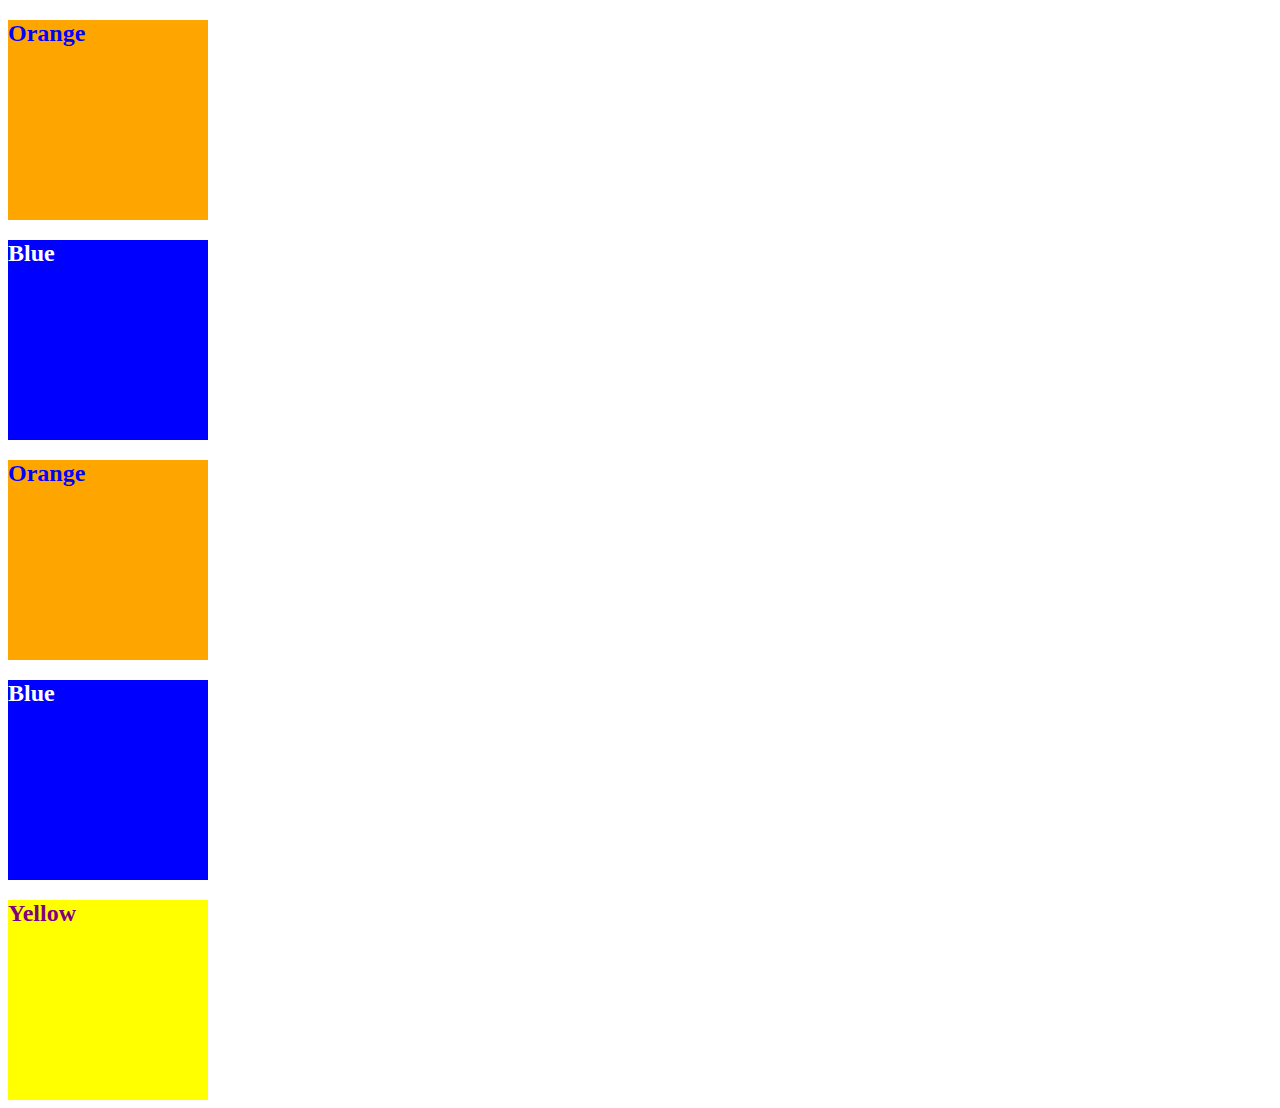
<file: 09-Ins_CSS-color/index.html>
<!DOCTYPE html>
<html lang="en-US">
  <head>
    <meta charset="UTF-8">
    <meta name="viewport" content="width=device-width, initial-scale=1.0">
    <!-- The href attribute points to the relative path of the stylesheet-->
    <link rel="stylesheet" href="./assets/css/style.css">
    <title>Color</title>
  </head>

  <body>
    <!--Class attributes added for styling -->
    <section class="box box-orange">
      <h2>Orange</h2>
    </section>

    <section class="box box-blue">
      <h2>Blue</h2>
    </section>

    <section class="box box-orange">
      <h2>Orange</h2>
    </section>
   
    <section class="box box-blue">
      <h2>Blue</h2>
    </section>

    <!--id attribute added for styling-->
    <section class="box" id="box-yellow">
      <h2>Yellow</h2>
    </section>
  </body>

</html>
</file>
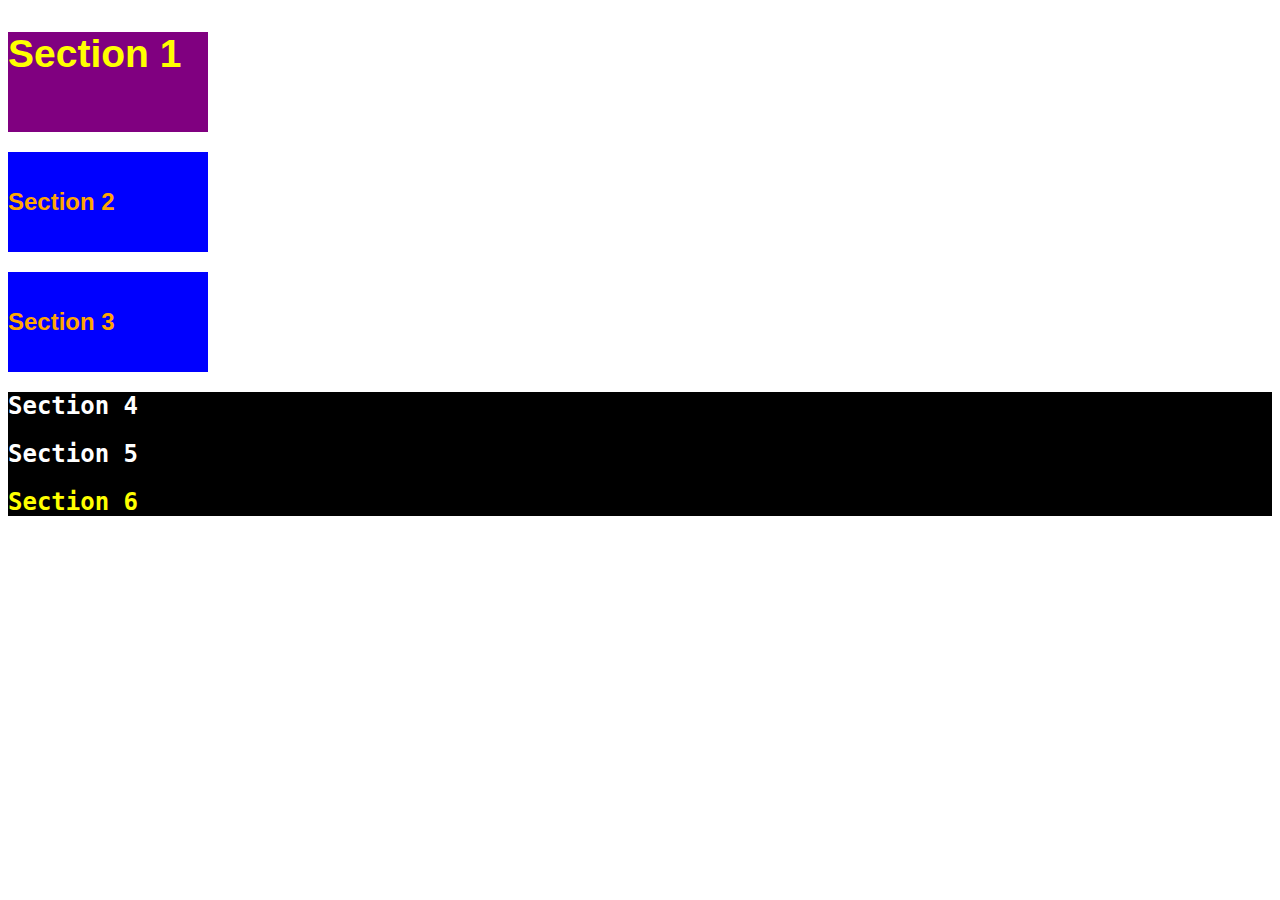
<file: 11-Ins_CSS-units-font/index.html>
<!DOCTYPE html>
<html lang="en-us">

  <head>
    <meta charset="UTF-8">
    <title>Student Bio</title>
    <link rel="stylesheet" type="text/css" href="./assets/css/style.css">
  </head>

  <body>
    <section class="box" id="section-1">
      <h2>Section 1</h2>
    </section>

    <section class="box section-blue">
      <h2>Section 2</h2>
    </section>

    <section class="box section-blue">
      <h2>Section 3</h2>
    </section>

    <div class="container">
      <section>
        <h2>Section 4</h2>
      </section>
  
      <section>
        <h2>Section 5</h2>
      </section>
  
      <section id="section-6">
        <h2>Section 6</h2>
      </section>
    </div>
  </body>

</html>
</file>
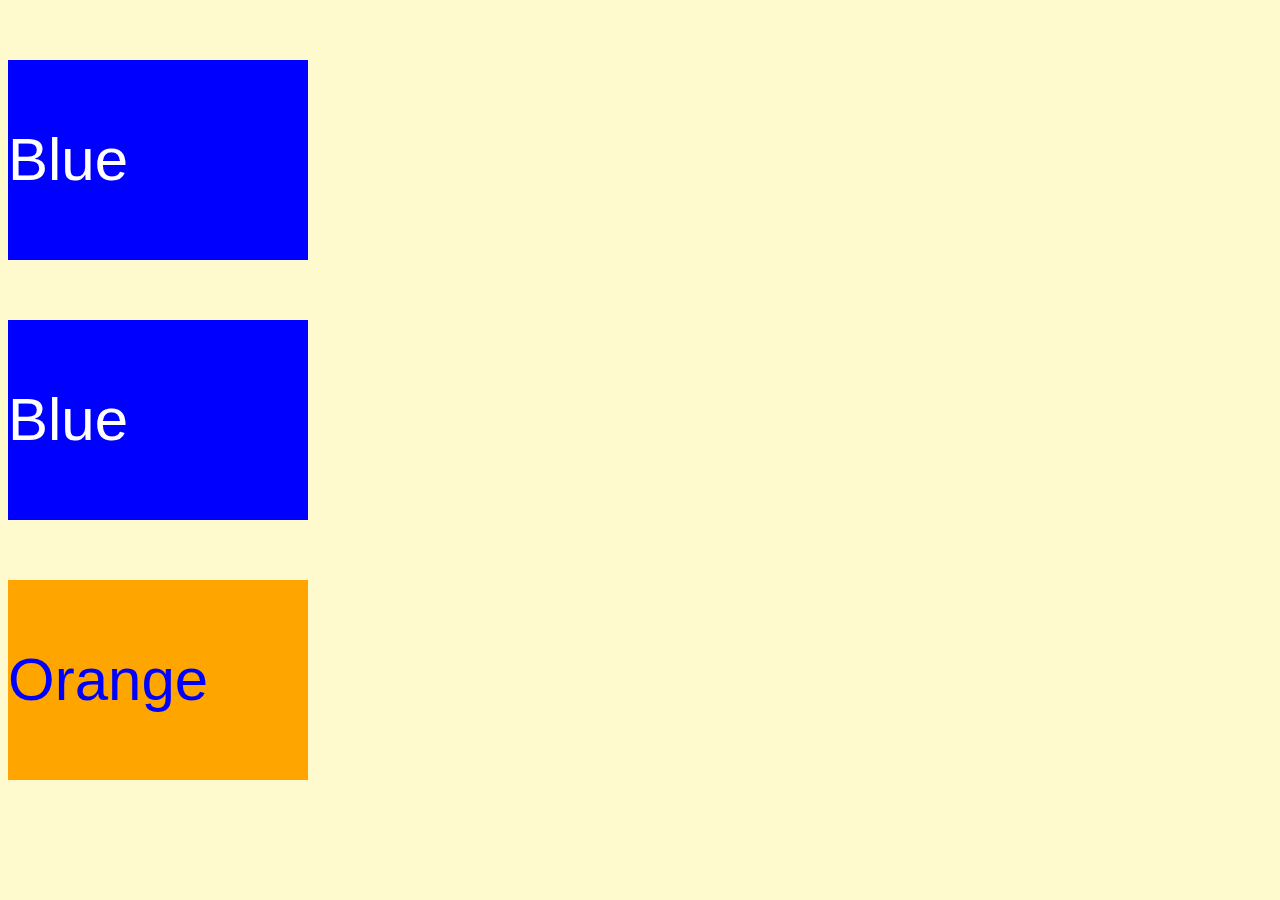
<file: 13-Ins_CSS-selectors/index.html>
<!DOCTYPE html>
<html lang="en">
  <head>
    <meta charset="UTF-8">
    <meta name="viewport" content="width=device-width, initial-scale=1.0">
    <link rel="stylesheet" type="text/css" href="./assets/css/style.css">
    <title>Selectors</title>
  </head>

  <body>
    <section class="box-blue">
      <p>Blue</p>
    </section>

    <section class="box-blue">
      <p>Blue</p>
    </section>

    <section id="box-orange">
      <p>Orange</p>
    </section>
  </body>

</html>
</file>
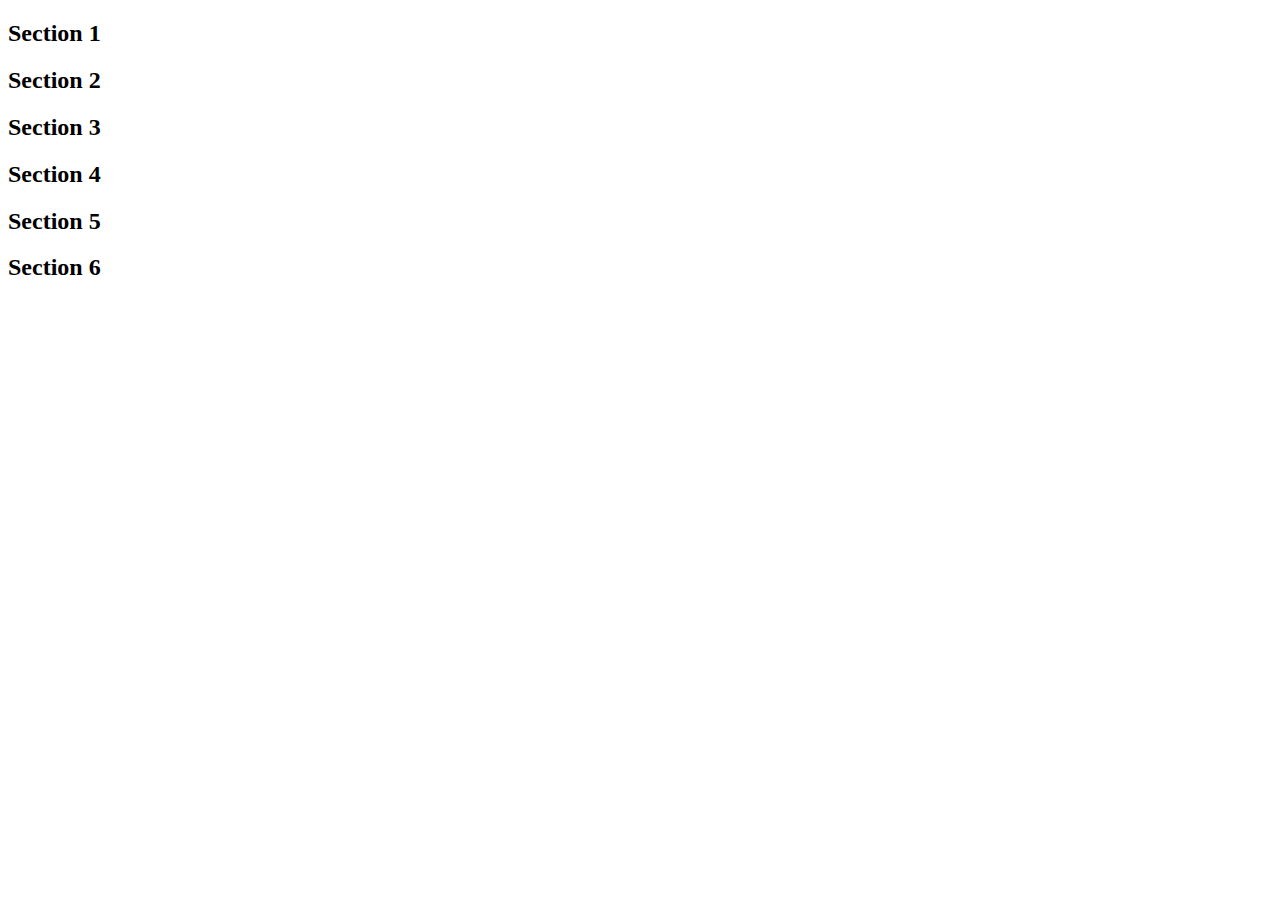
<file: 10-Stu_CSS-color/Unsolved/index.html>
<!DOCTYPE html>
<html lang="en-US">

  <head>
    <meta charset="UTF-8">
    <title>Colors</title>
<!-- TODO: Add CSS style sheet link here -->
  </head>

  <body>
    <section class="lesson" id="section-1">
      <h2>Section 1</h2>
    </section>

    <section class="lesson section-blue">
      <h2>Section 2</h2>
    </section>

    <section class="lesson section-blue">
      <h2>Section 3</h2>
    </section>

    <div class="container">
      <section>
        <h2>Section 4</h2>
      </section>
  
      <section>
        <h2>Section 5</h2>
      </section>
  
      <section id="section-6">
        <h2>Section 6</h2>
      </section>
    </div>
  </body>

</html>
</file>
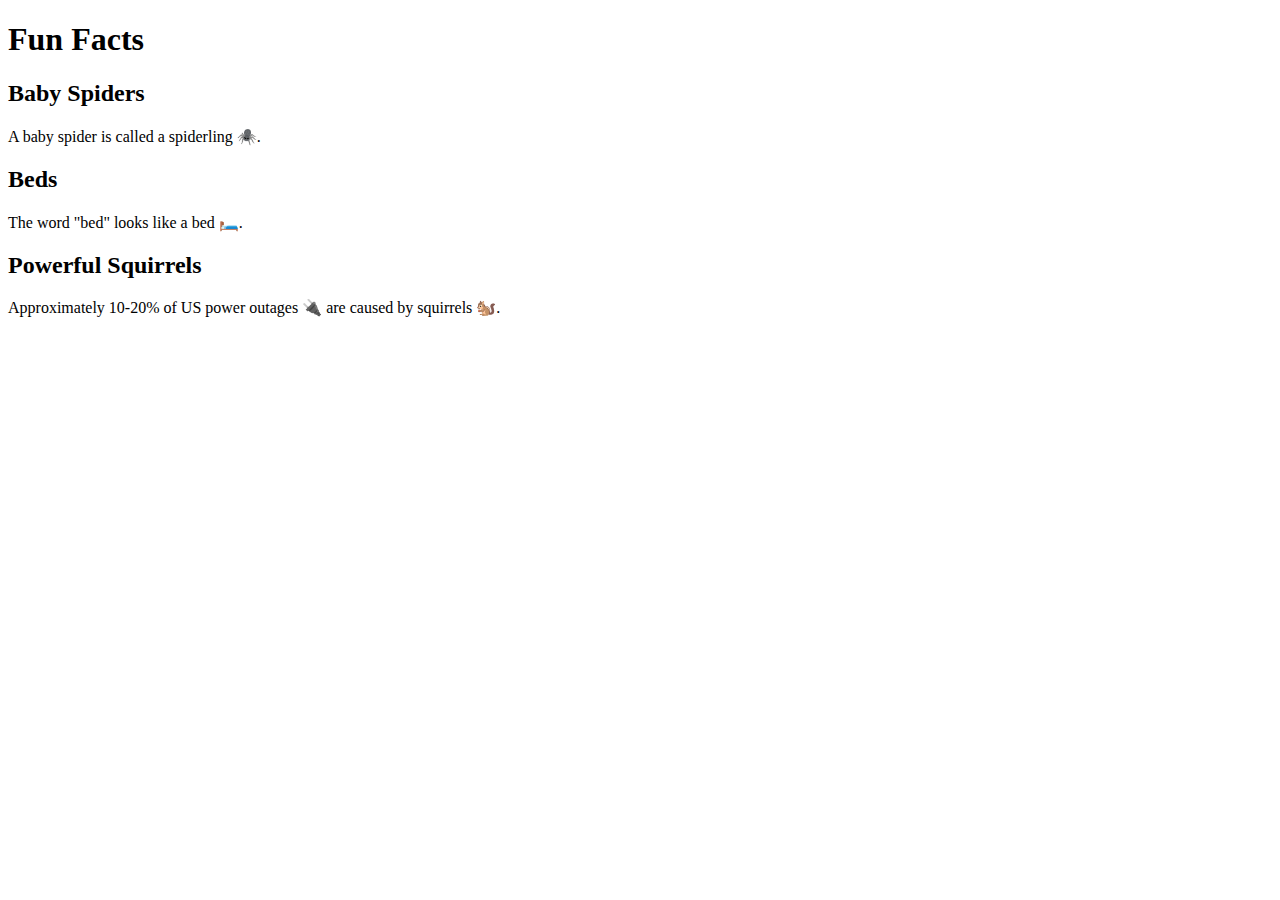
<file: 12-Stu_CSS-units-font/Unsolved/index.html>
<!DOCTYPE html>
<html lang="en-us">

  <head>
    <meta charset="UTF-8">
    <title>Units and Fonts</title>
  </head>

  <body>
    <header>
      <h1>Fun Facts</h1>
    </header>

    <section class="lesson">
      <h2>Baby Spiders</h2>
      <p>A baby spider is called a spiderling 🕷️. </p>
    </section>

    <section class="lesson">
      <h2>Beds</h2>
      <p id="fact-2">The word "bed" looks like a bed 🛏️.</p>
    </section>

    <section class="lesson">
      <h2>Powerful Squirrels</h2>
      <p id="fact-3">Approximately 10-20% of US power outages 🔌 are caused by squirrels 🐿️.</p>
    </section>
  </body>

</html>
</file>
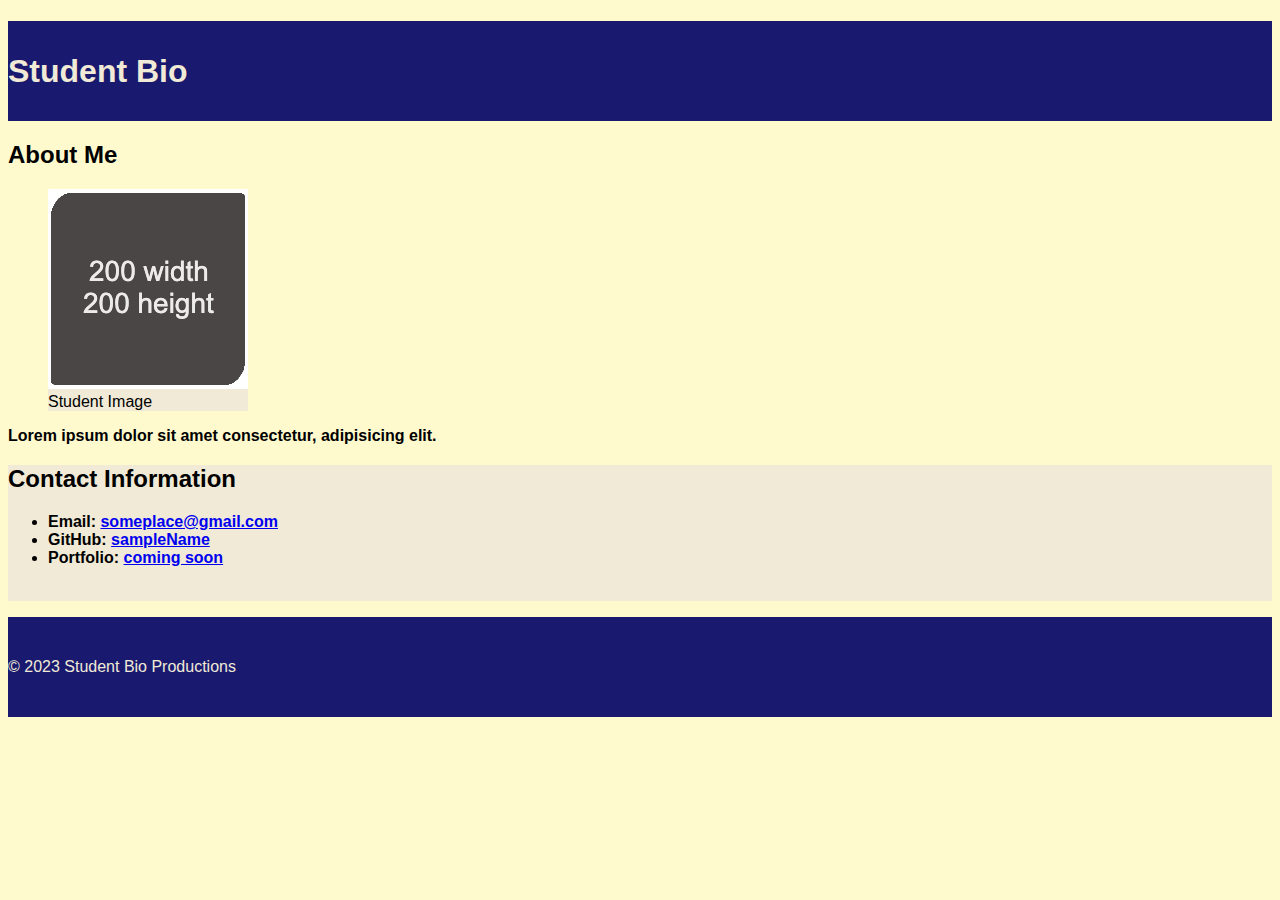
<file: 14-Stu_CSS-selectors/Unsolved/index.html>
<!DOCTYPE html>
<html lang="en-US">
  <head>
    <meta charset="UTF-8">
    <meta name="viewport" content="width=device-width, initial-scale=1.0">
    <link rel="stylesheet" type="text/css" href="./assets/css/style.css">
    <title>CSS Selectors</title>
  </head>

  <body>
    <header>
      <h1>Student Bio</h1>
    </header>

    <main>
      <section>
        <h2>About Me</h2>
        <figure>
          <img src="./assets/images/image-1.jpg" alt="placeholder image with text reading 200 width 200 height"/>
          <figcaption>Student Image</figcaption>
        </figure>
        <p class="highlighted-text">Lorem ipsum dolor sit amet consectetur, adipisicing elit.</p>
      </section>

      <section id="contact-section">
        <h2>Contact Information</h2>
        <ul class="highlighted-text">
          <li>Email: <a href="#">someplace@gmail.com</a></li>
          <li>GitHub: <a href="#">sampleName</a></li>
          <li>Portfolio: <a href="#">coming soon</a></li>
        </ul>
        <br>
      </section>
    </main>

    <footer>
      <p>© 2023 Student Bio Productions</p>
    </footer>
  </body>

</html>
</file>
<file: 09-Ins_CSS-color/assets/css/style.css>
.box {
  /*Sets the height and width of the section */
  width: 200px;
  height: 200px
}

.box-blue {
  /* Sets font color */
  color: white;
  /* Sets background color */
  background-color: #0000ff;
}

.box-orange {
  /* Uses hex codes to define color */
  color: #0000ff;
  background-color: #ffa500;
}

#box-yellow {
  /* Uses predefined colors to define color */
  color: purple;
  background-color: yellow;
};
</file>
<file: 11-Ins_CSS-units-font/assets/css/style.css>
.box {
  width: 200px;
  height: 100px;
  /* Font-family property specifies a list of fonts to be used in order of priority */
  font-family: "Comic Sans MS", cursive, sans-serif;
}

.section-blue {
  /* Line-height property sets the distance between lines of text */
  line-height: 100px;
  color: #ffa500;
  background-color: #0000FF;
}
  
.container {
  font-family: "Lucida Console", Monaco, monospace;
  color: white;
  background-color: black;
}

#section-1 {
  /* Font-size property sets the size of a font */
  font-size: 26px;
  color: #ffff00;
  background-color: #800080;
}

#section-6 {
  color: #ffff00;
}
</file>
<file: 13-Ins_CSS-selectors/assets/css/style.css>
/* Universal Selector */
* {
  font-family: "Lucida Sans Unicode", "Lucida Grande", sans-serif;
}

/* Element Selectors select all of that element type */
body {
  background-color: lemonchiffon;
}

section {
  height: 200px;
  width: 300px;
}

p {
  font-size: 60px;
  line-height: 200px;
}

/* Class Selectors select all elements with that class */
.box-blue {
  color: white;
  background-color: blue;
}

/* Id Selectors are unique a unique id to identify an element */
#box-orange {
  color: blue;
  background-color: orange;
}
</file>
<file: 14-Stu_CSS-selectors/Unsolved/assets/css/style.css>
/* TODO: Label selector type */
* {
    font-family: "Lucida Sans Unicode", "Lucida Grande", sans-serif;
  }

/* TODO: Label selector type */
body {
  background-color: lemonchiffon;
}

header,
footer {
  width: 100%;
  height: 100px;
  line-height: 100px;
  color: #f0ead6;
  background-color: #191970;
}

figure {
  width: 200px;
  background-color: #f0ead6;
}

/* TODO: Label selector type */
.highlighted-text {
  font-weight: bolder;
}

/* TODO: Label selector type */
#contact-section {
  background-color: #f0ead6;
}
</file>
